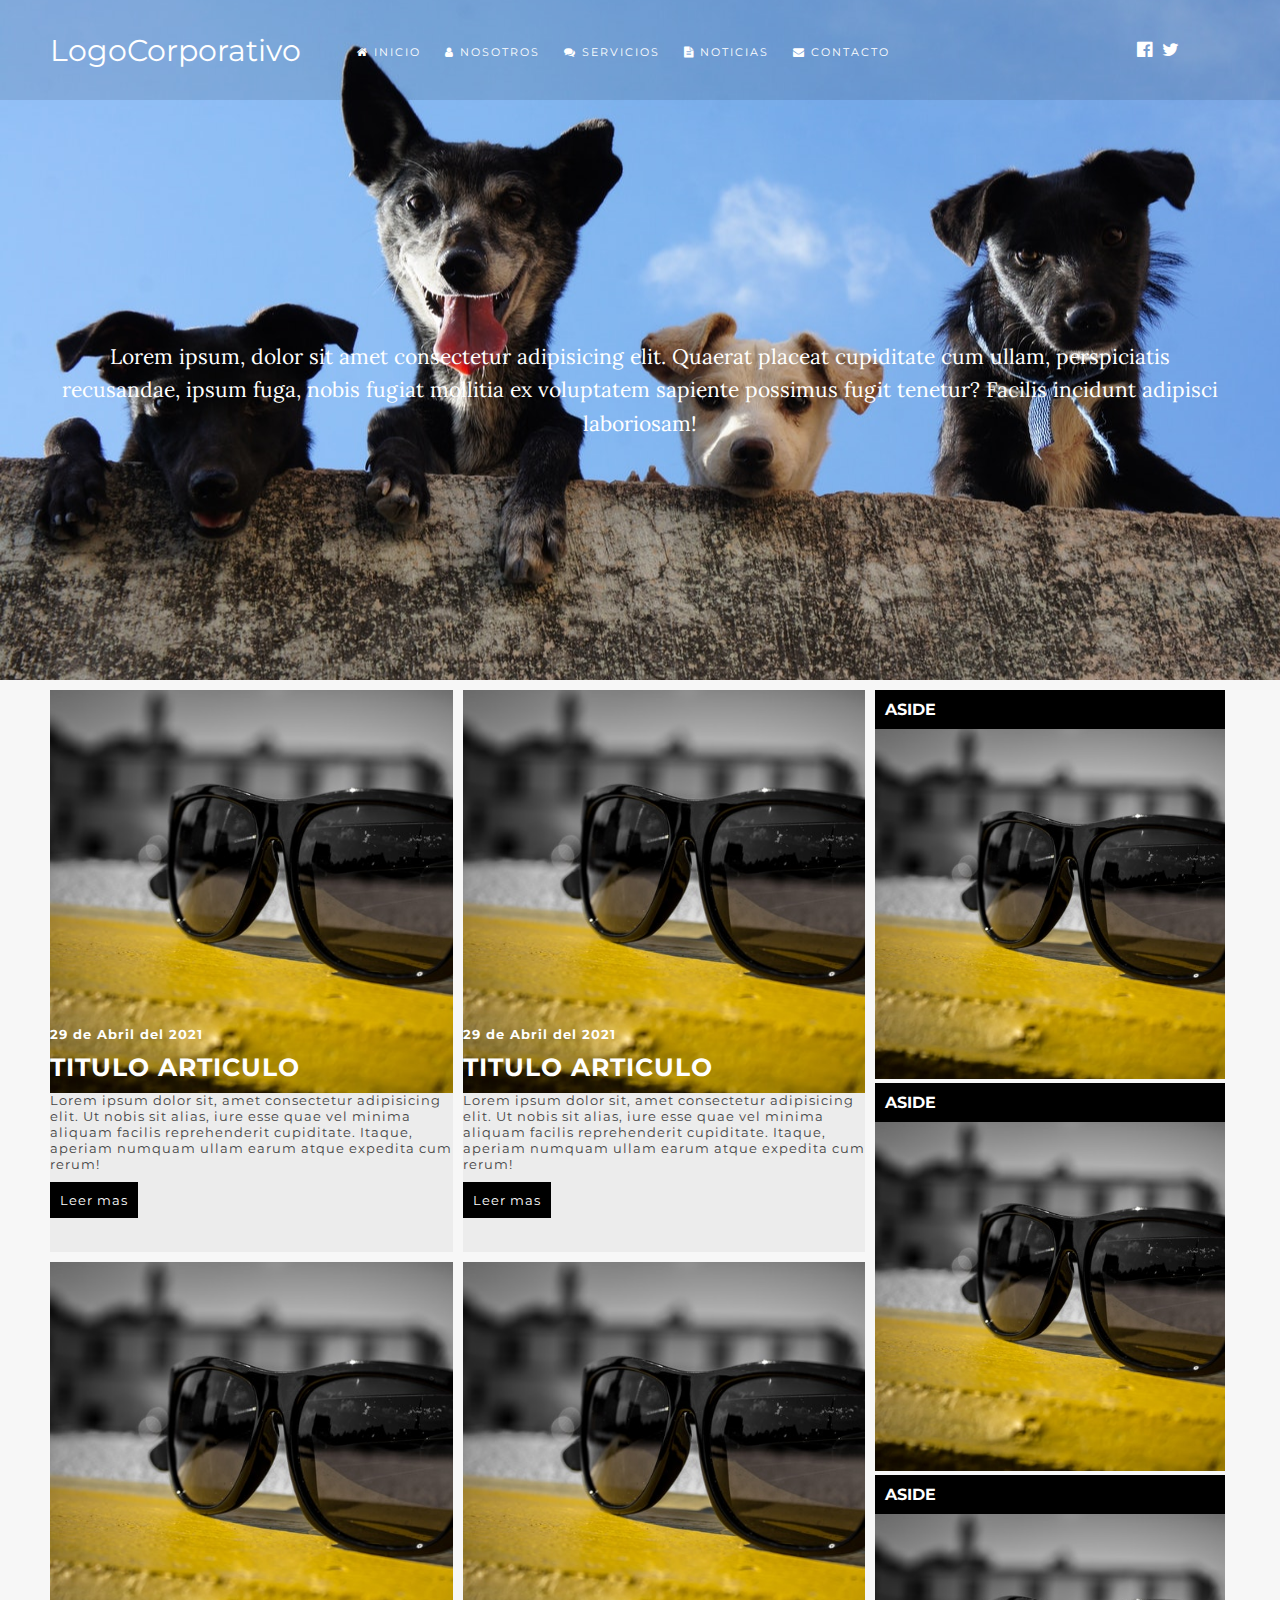
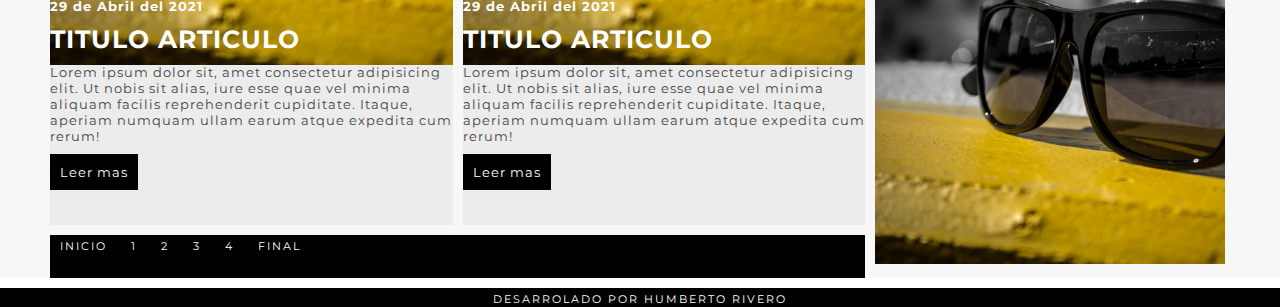
<file: index.html>
<!DOCTYPE html>
<html lang="en">

<head>
    <meta charset="UTF-8">
    <meta http-equiv="X-UA-Compatible" content="IE=edge">
    <meta name="viewport" content="width=device-width, initial-scale=1.0">
    <link rel="stylesheet" href="estilos.css">
    <!-- <script src="https://kit.fontawesome.com/3fdbeea8dd.js" crossorigin="anonymous"></script> -->
    <link rel="stylesheet" href="css/font-awesome.min.css">
    <title>Document</title>
</head>

<body>
    <div class="padre">
        <header class="header">
            <div class="menu margen-interno">
                <div class="logo">
                    <a href="index.html">
                        <!-- <img src="img/gafas.png" class="img-logo" alt="logo lentes"> -->
                        LogoCorporativo
                    </a>
                </div>
                <div class="nav">
                    <a href="">
                        <i class="fa fa-home" aria-hidden="true"></i>
                        <span class="off">Inicio</span></a>
                    <a href="">
                        <i class="fa fa-user" aria-hidden="true"></i>
                        <span class="off">Nosotros</span></a>
                    <a href="">
                        <i class="fa fa-comments" aria-hidden="true"></i>
                        <span class="off">Servicios</span></a>
                    <a href="">
                        <i class="fa fa-file-text" aria-hidden="true"></i>
                        <span class="off">Noticias</span></a>
                    <a href="">
                        <i class="fa fa-envelope" aria-hidden="true"></i>
                        <span class="off">Contacto</span></a>
                </div>
                <div class="social">
                    <div>
                        <a href=""><i class="fa fa-facebook-official" aria-hidden="true"></i>
                        </a>
                    </div>
                    <div>
                        <a href=""><i class="fa fa-twitter" aria-hidden="true"></i>
                        </a>
                    </div>
                </div>
            </div>
            <div class="texto-principal margen-interno">
                <h1>Lorem ipsum, dolor sit amet consectetur adipisicing elit. Quaerat placeat cupiditate cum ullam, perspiciatis recusandae, ipsum fuga, nobis fugiat mollitia ex voluptatem sapiente possimus fugit tenetur? Facilis incidunt adipisci laboriosam!</h1>
            </div>
        </header>

        <section class="section margen-interno">
            <div class="articulos">
                <article class="article">
                    <img src="img/pexels-lalesh-aldarwish-147641.jpg" alt="">
                    <h3>29 de Abril del 2021</h3>
                    <h2>Titulo Articulo</h2>
                    <p>Lorem ipsum dolor sit, amet consectetur adipisicing elit. Ut nobis sit alias, iure esse quae vel minima aliquam facilis reprehenderit cupiditate. Itaque, aperiam numquam ullam earum atque expedita cum rerum!</p>
                    <a href="">Leer mas</a>
                </article>
                <article class="article">
                    <img src="img/pexels-lalesh-aldarwish-147641.jpg" alt="">
                    <h3>29 de Abril del 2021</h3>
                    <h2>Titulo Articulo</h2>
                    <p>Lorem ipsum dolor sit, amet consectetur adipisicing elit. Ut nobis sit alias, iure esse quae vel minima aliquam
                        facilis reprehenderit cupiditate. Itaque, aperiam numquam ullam earum atque expedita cum rerum!</p>
                        <a href="">Leer mas</a>
                </article>
                <article class="article">
                    <img src="img/pexels-lalesh-aldarwish-147641.jpg" alt="">
                    <h3>29 de Abril del 2021</h3>
                    <h2>Titulo Articulo</h2>
                    <p>Lorem ipsum dolor sit, amet consectetur adipisicing elit. Ut nobis sit alias, iure esse quae vel minima aliquam
                        facilis reprehenderit cupiditate. Itaque, aperiam numquam ullam earum atque expedita cum rerum!</p>
                        <a href="">Leer mas</a>
                </article>
                <article class="article">
                    <img src="img/pexels-lalesh-aldarwish-147641.jpg" alt="">
                    <h3>29 de Abril del 2021</h3>
                    <h2>Titulo Articulo</h2>
                    <p>Lorem ipsum dolor sit, amet consectetur adipisicing elit. Ut nobis sit alias, iure esse quae vel minima aliquam
                        facilis reprehenderit cupiditate. Itaque, aperiam numquam ullam earum atque expedita cum rerum!</p>
                        <a href="">Leer mas</a>
                </article>
                <nav class="navegacion">
                    <a href="">Inicio</a>
                    <a href="">1</a>
                    <a href="">2</a>
                    <a href="">3</a>
                    <a href="">4</a>
                    <a href="">Final</a>
                </nav>
            </div>
            <aside class="aside">
                <div class="publicidad">
                    <h4>Aside</h4>
                    <img src="img/pexels-lalesh-aldarwish-147641.jpg" alt="">
                </div>
                <div class="publicidad">
                    <h4>Aside</h4>
                    <img src="img/pexels-lalesh-aldarwish-147641.jpg" alt="">
                </div>
                <div class="publicidad">
                    <h4>Aside</h4>
                    <img src="img/pexels-lalesh-aldarwish-147641.jpg" alt="">
                </div>
            </aside>
        </section>

        <footer class="footer margen-interno">
            <nav class="pie">
                <a href="">Desarrolado por Humberto Rivero</a>
            </nav>
        </footer>
    </div>
</body>

</html>
</file>
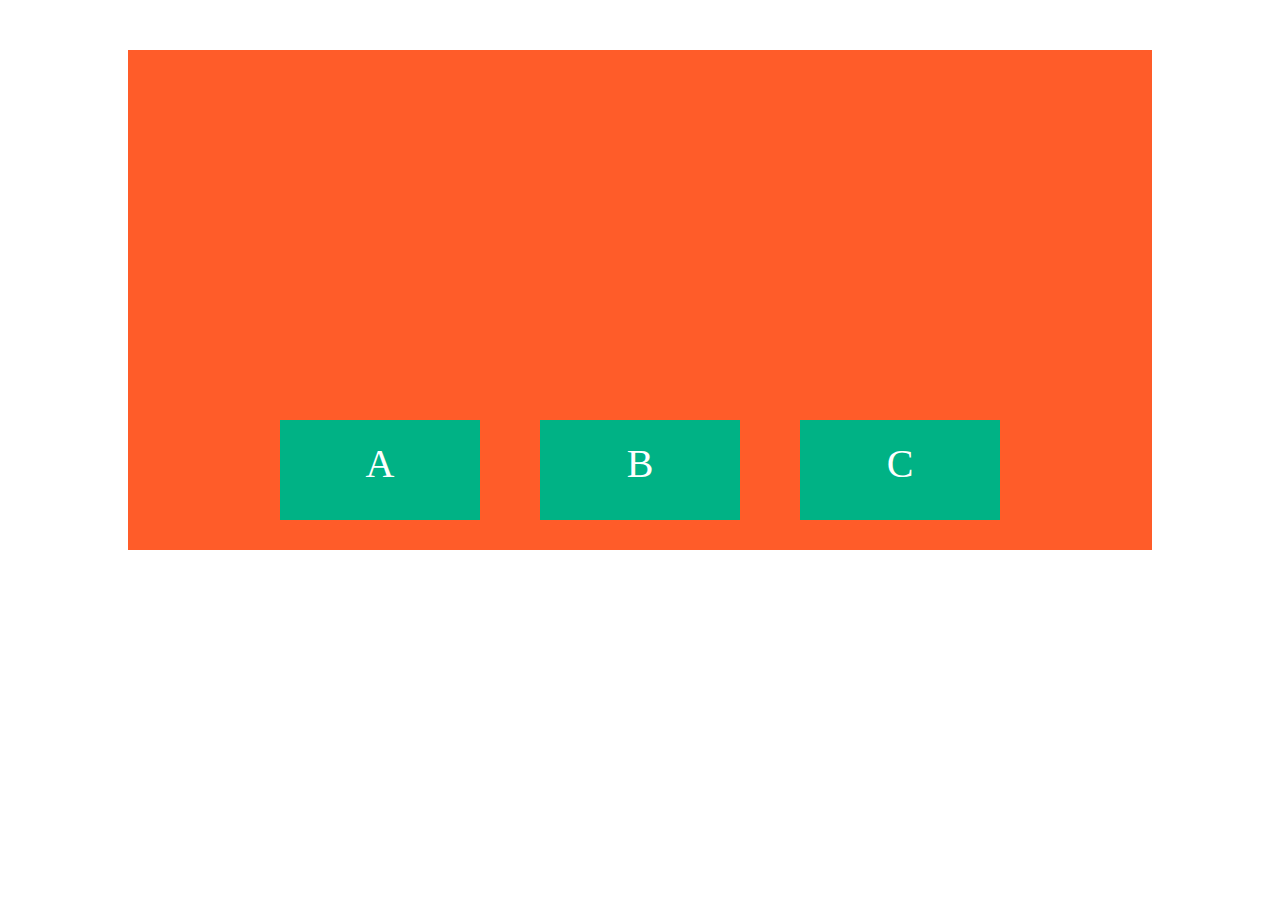
<file: flexbox.html>
<!DOCTYPE html>
<html lang="en">

<head>
    <meta charset="UTF-8">
    <meta http-equiv="X-UA-Compatible" content="IE=edge">
    <meta name="viewport" content="width=device-width, initial-scale=1.0">
    <link rel="stylesheet" href="style.css">
    <title>Document</title>
</head>

<body>


    <!-- siempre tenemos que tener un contenedor padre -->

    <div class="container">
        <div class="hijo">A</div>
        <div class="hijo">B</div>
        <div class="hijo">C</div>
    </div>
</body>

</html>
</file>
<file: estilos.css>
@import url('https://fonts.googleapis.com/css2?family=Lora:wght@400;500;700&family=Montserrat:wght@300;400;600&display=swap');

*{
    margin: 0px;
    padding: 0px;
    box-sizing: border-box;
}

body{
    font-family: 'Montserrat', sans-serif;
}

.padre{
    display: flex;
    flex-flow: column nowrap;
}

.margen-interno{
    padding: 0 50px;
}

a{
    text-decoration: none;
}

    .header{
        background: url(img/principal.jpg);
        background-position: center;
        background-attachment: contain;
        background-size: cover;
        display: flex;
        flex-flow: column nowrap;
    }

        .menu{
            background: rgba(0, 0, 0, .1);
            display: flex;
            flex-flow: row nowrap;
            height: 100px;
            align-items: center;
        }
            .logo{
                background:;
                flex: 1 1 auto;
            }
                .logo a{
                    color: #fff;
                    font-size: 30px;
                    
                }
                .logo a:hover{
                    color: #343434;
                }

            .nav{
                background: ;
                flex: 5 1 auto;
                
            }
                .nav a{
                    color: #fff;
                    font-size: 11px;
                    text-transform: uppercase;
                    padding: 0px 10px;
                    letter-spacing: 2px;
                }

                .nav a:hover{
                    color: #343434;
                }

            .social{
                background:;
                flex: 1 1 auto;
                display: flex;
            
            }
                .social a{
                    font-size: 18px;
                    color: #fff;
                    padding: 0px 5px;
                }
                .social a:hover{
                    color: #343434;
                }
        .texto-principal{
            /* background: #ffc2b4; */
            height: 580px;
            display: flex;
            align-items:center;
        }
            h1{
                font-family: 'Lora', serif;
                font-size: 21px;
                color: #fff;
                font-weight: 300;
                text-align: center;
                line-height: 1.6;
            }
    .section{
        background: #f7f7f7;
        display: flex;
    }
        .articulos{
            background: #f7f7f7;
            flex: 2 1 100%;
            display: flex;
            flex-flow: row wrap;
        }
            .article{
                flex: 1 1 40%;
                color: #444;
                font-size: 13px;
                letter-spacing: 1px;
                margin: 10px 10px 0 0px;
                flex: 1 1 45%;
                background: #ececec;
            }
            .article img{
                width: 100%;
            }
            .article a{
                color: #fff;
                font-size: 13px;
                padding: 10px 10px;
                background: #000;
                margin: 10px 0;
                display: inline-block;
            }
            .article a:hover{
                background: #546cc3;
            }
            h3{
                color: #fff;
                font-size: 13px;
                padding: 10px 0px;
                margin-top: -80px;
            }
            h2{
                font-size: 25px;
                text-transform: uppercase;
                padding: 0px 0 10px 0;
                color: #fff;
            }
            .navegacion{
                background: #000;
                flex: 1 1 100%;
                margin: 10px 10px 0 0px;
            }
                .navegacion a{
                    color: #fff;
                    font-size: 11px;
                    text-transform: uppercase;
                    padding: 0px 10px;
                    letter-spacing: 2px;
                }
        .aside{
            /* background: #eeeeee; */
            flex: 1 1 auto;
            margin: 10px 5px 10px 0;
        }
                .aside img{
                    width: 100%;
                }
                .aside h4{
                    background: #000;
                    color: #fff;
                    padding: 10px;
                    text-transform: uppercase;
                }
                .publicidad{
                    /* background: #04009a; */
                }
    .footer {
        background: #000;
        display: flex;
        justify-content: center;
        margin-top: 10px;
    }
        .pie{
            /* background: #3edbf0; */
            /* width: 300px; */
            text-align: center
        }
            .pie a{
                color: #fff;
                font-size: 11px;
                text-transform: uppercase;
                padding: 0px 10px;
                letter-spacing: 2px;
            }


@media all and (max-width: 1120px){
    .section{
        flex-direction: column;
    }
    .menu{
        flex-direction: column;
        height: auto;
    }
    .aside{
        display: flex;
        justify-content: center;
    }
    h1{
        font-size: 15px;
    }
    .texto-principal{
        height: 450px;
    }
}

@media all and (max-width: 762px){
    .articulos{
        flex-direction: column;
    }
}

@media all and (max-width: 650px){
    .off{
        display: none;
    }
    .nav a{
        font-size: 25px;
    }
}

@media all and (max-width: 400px){
    .aside{
        flex-direction: column;
    }
}
</file>
<file: style.css>
*{
    margin: 0;
    padding: 0;
    box-sizing: border-box;
}

.container{
    width: 80%;
    height: 500px;
    background: #ff5c29;
    margin: 50px auto;
    /* Propiedades de Flexbox */
    display: flex;
    /* flex-direction: row; */
    /* flex-direction: row-reverse; */
    /* flex-direction: column; */
    /* Para que se acomoden las objetos y se respete el ancho */
    flex-wrap: wrap;
    justify-content: center;
    align-items: flex-end;
}

.hijo{
    background: #00B285;
    width: 200px;
    height: 100px;
    color: #fff;
    margin: 30px;
    padding: 20px;
    font-size: 40px;
    text-align: center;
}
</file>
